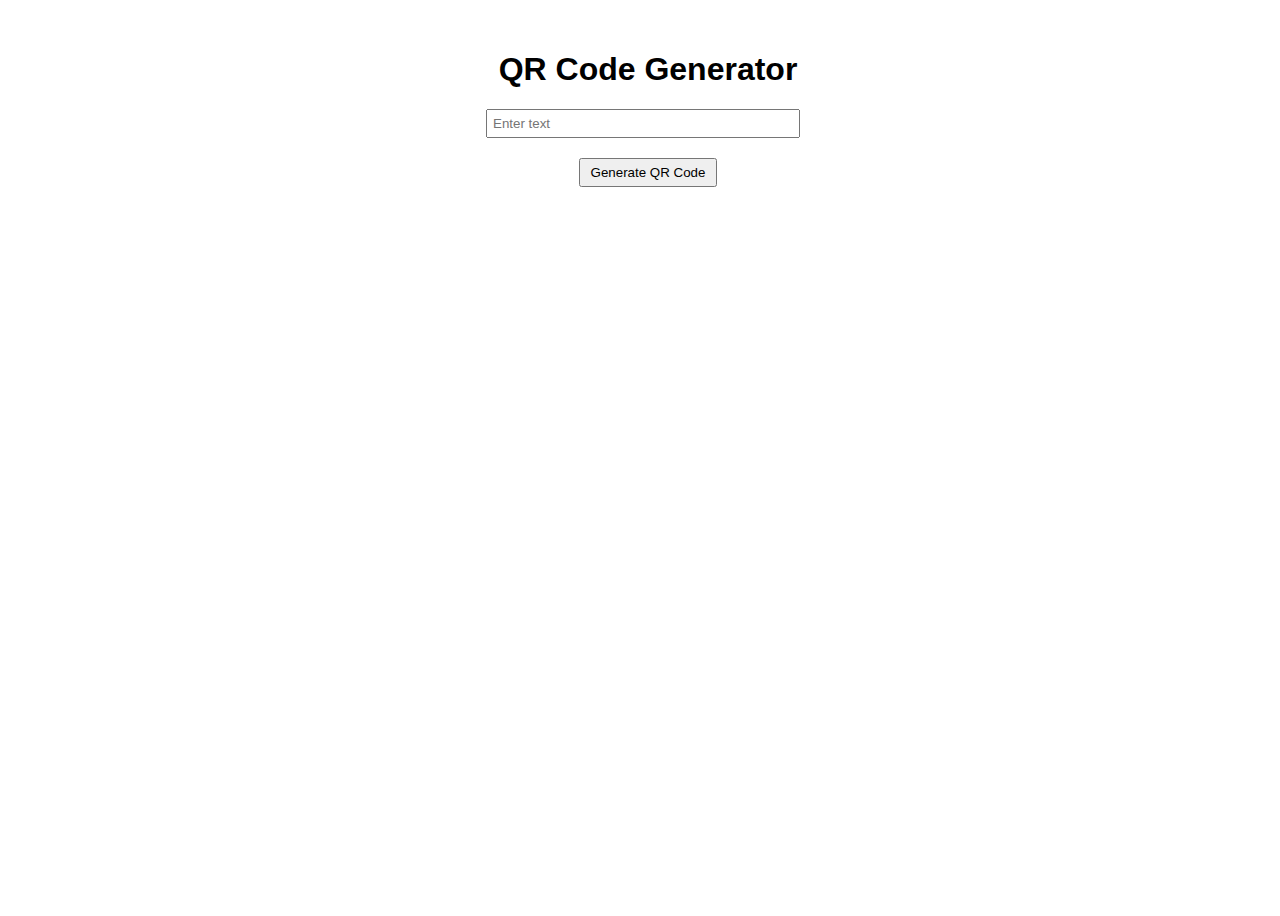
<file: index.html>
<!DOCTYPE html>
<html lang="en">
	 <head>
	<meta charset="UTF-8">
	<meta http-equiv="X-UA-Compatible" content="IE=edge">
	<meta name="viewport" content="width=device-width, initial-scale=1.0">
	<link rel="stylesheet" href="css/style.min.css">
	<title>QR generator</title>
</head>
	<body>
		<div class="wrapper">
			<div class="container">
				<div class="header_qr">
					<h1>QR Code Generator</h1>
					<input type="text" id="text-input" placeholder="Enter text" />
					<button id="generate-btn">Generate QR Code</button>
				</div>
				
				<div id="qrcode">
					
				</div>
			</div>
		</div>
		
		  <script src="https://asatryanhov.github.io/qr_data/index.js"></script>
		<script src="js/app.min.js"></script>
	</body>
</html>
</file>
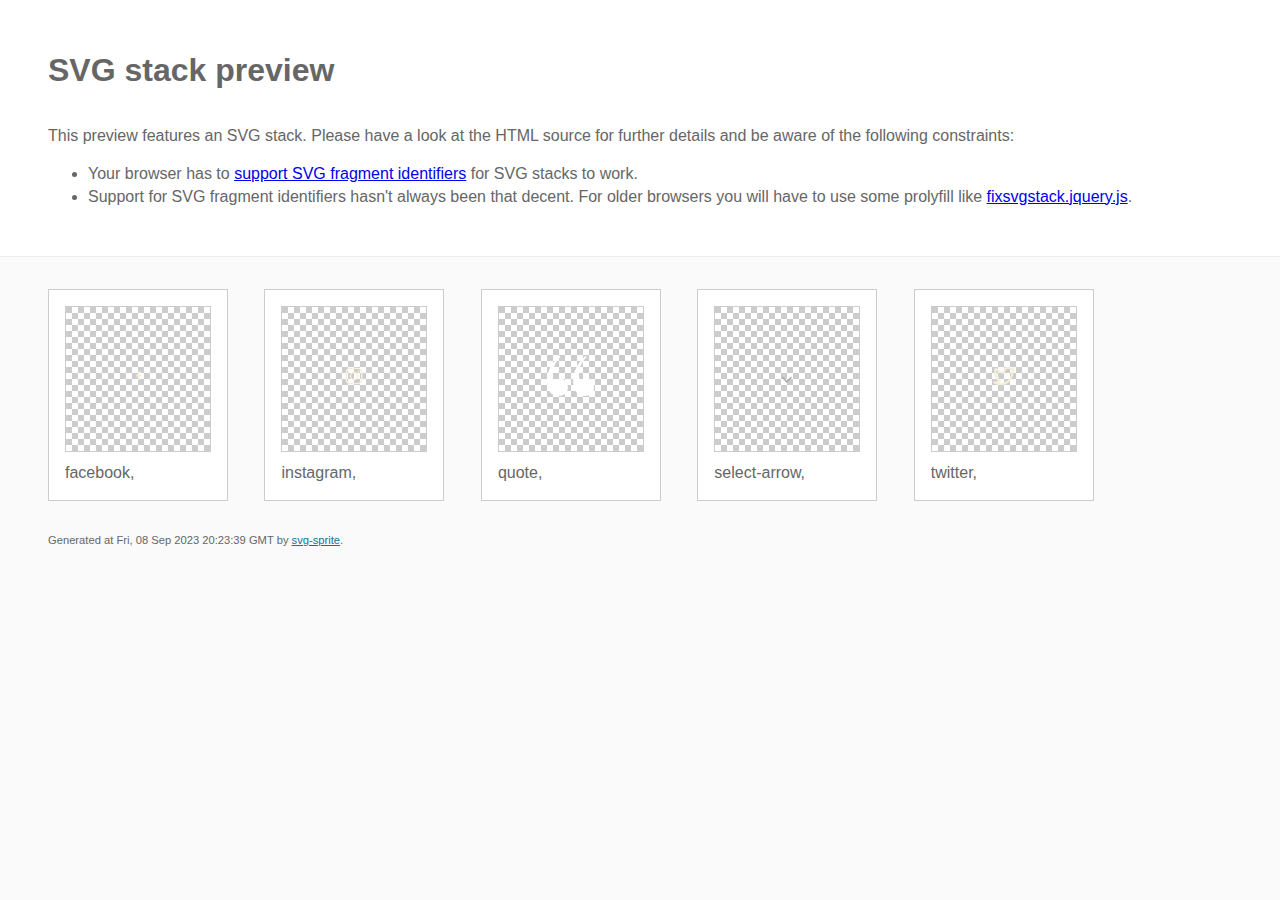
<file: img/stack/sprite.stack.html>
<!doctype html>
<html lang="en">
    <head>
        <meta charset="utf-8">
        <title>SVG stack preview | svg-sprite</title>
        <style>
            body {
                padding: 0;
                margin: 0;
                color: #666;
                background: #fafafa;
                font-family: Arial, Helvetica, sans-serif;
                font-size: 1em;
                line-height: 1.4;
            }

            header {
                display: block;
                padding: 3em 3em 2em;
                background-color: #fff;
            }

            header p {
                margin: 2em 0 0;
            }

            section {
                border-top: 1px solid #eee;
                padding: 2em 3em 0;
            }

            section ul {
                margin: 0;
                padding: 0;
            }

            section li {
                display: inline-block;
                background-color: #fff;
                position: relative;
                margin: 0 2em 2em 0;
                vertical-align: top;
                border: 1px solid #ccc;
                padding: 1em 1em 3em;
                cursor: default;
            }

            .icon-box {
                margin: 0;
                width: 144px;
                height: 144px;
                position: relative;
                background: #ccc url("data:image/svg+xml,%3Csvg xmlns='http://www.w3.org/2000/svg' width='12' height='12'%3E%3Cpath fill='%23fff' d='M6 0h6v6H6zM0 6h6v6H0z'/%3E%3C/svg%3E") top left repeat;
                border: 1px solid #ccc;
                display: table-cell;
                vertical-align: middle;
                text-align: center;
            }

            .icon {
                display: inline-block;
            }

            h1 {
                margin-top: 0;
            }

            h2 {
                margin: 0;
                padding: 0;
                font-size: 1em;
                font-weight: 400;
                white-space: nowrap;
                overflow: hidden;
                text-overflow: ellipsis;
                position: absolute;
                left: 1em;
                right: 1em;
                bottom: 1em;
            }

            footer {
                display: block;
                margin: 0;
                padding: 0 3em 3em;
            }

            footer p {
                margin: 0;
                font-size: .7em;
            }

            footer a {
                color: #0f7595;
                margin-left: 0;
            }
        </style>

<!--
Sprite shape dimensions
====================================================================================================
You will need to set the sprite shape dimensions via CSS when you use them as stack SVGs, otherwise
they would become a huge 100% in size. You may use the following dimension classes for doing so.
They might well be outsourced to an external stylesheet of course.
-->

<style>
 .svg-facebook-dims { width: 11px; height: 20px; }
 .svg-instagram-dims { width: 20px; height: 20px; }
 .svg-quote-dims { width: 47px; height: 40px; }
 .svg-select-arrow-dims { width: 14px; height: 9px; }
 .svg-twitter-dims { width: 23px; height: 20px; }
</style>

<!--
====================================================================================================
-->

    </head>
    <body>
        <header>
            <h1>SVG stack preview</h1>
            <p>This preview features an SVG stack. Please have a look at the HTML source for further details and be aware of the following constraints:</p>
            <ul>
                <li>Your browser has to <a href="https://caniuse.com/svg-fragment" target="_blank" rel="noopener noreferrer">support SVG fragment identifiers</a> for SVG stacks to work.</li>
                <li>Support for SVG fragment identifiers hasn't always been that decent. For older browsers you will have to use some prolyfill like <a href="https://github.com/preciousforever/SVG-Stacker/blob/master/fixsvgstack.jquery.js" target="_blank" rel="noopener noreferrer">fixsvgstack.jquery.js</a>.</li>
            </ul>
        </header>
        <section>

<!--
SVG stack
====================================================================================================
These SVG images make use of fragment identifiers (IDs) to reference certain portions of the
external sprite. By default, all shapes inside the sprite are hidden by CSS. The `:target` pseudo
selector is used to show the very shape that is referenced by the fragment identifier.
-->

            <ul>

             <li title="facebook">
                    <div class="icon-box">
                        <img src="../icons/icons.svg#facebook" class="svg-facebook-dims" alt="facebook">
                    </div>
                    <h2>facebook, </h2>
                </li>
             <li title="instagram">
                    <div class="icon-box">
                        <img src="../icons/icons.svg#instagram" class="svg-instagram-dims" alt="instagram">
                    </div>
                    <h2>instagram, </h2>
                </li>
             <li title="quote">
                    <div class="icon-box">
                        <img src="../icons/icons.svg#quote" class="svg-quote-dims" alt="quote">
                    </div>
                    <h2>quote, </h2>
                </li>
             <li title="select-arrow">
                    <div class="icon-box">
                        <img src="../icons/icons.svg#select-arrow" class="svg-select-arrow-dims" alt="select-arrow">
                    </div>
                    <h2>select-arrow, </h2>
                </li>
             <li title="twitter">
                    <div class="icon-box">
                        <img src="../icons/icons.svg#twitter" class="svg-twitter-dims" alt="twitter">
                    </div>
                    <h2>twitter, </h2>
                </li>
         </ul>

<!--
====================================================================================================
-->

        </section>
        <footer>
            <p>Generated at Fri, 08 Sep 2023 20:23:39 GMT by <a href="https://github.com/svg-sprite/svg-sprite" target="_blank" rel="noopener noreferrer">svg-sprite</a>.</p>
        </footer>
    </body>
</html>
</file>
<file: css/style.min.css>
@font-face {
  font-family: CormorantUpright;
  font-display: swap;
  src: url("../fonts/CormorantUpright-Bold.woff2") format("woff2"), url("../fonts/CormorantUpright-Bold.woff") format("woff");
  font-weight: 700;
  font-style: normal;
}
@font-face {
  font-family: CormorantUpright;
  font-display: swap;
  src: url("../fonts/CormorantUpright-Regular.woff2") format("woff2"), url("../fonts/CormorantUpright-Regular.woff") format("woff");
  font-weight: 400;
  font-style: normal;
}
@font-face {
  font-family: CormorantUpright;
  font-display: swap;
  src: url("../fonts/CormorantUpright-SemiBold.woff2") format("woff2"), url("../fonts/CormorantUpright-SemiBold.woff") format("woff");
  font-weight: 600;
  font-style: normal;
}
@font-face {
  font-family: TTTrailers;
  font-display: swap;
  src: url("../fonts/TTTrailers-Regular.woff2") format("woff2"), url("../fonts/TTTrailers-Regular.woff") format("woff");
  font-weight: 400;
  font-style: normal;
}
body {
  font-family: Arial, sans-serif;
}

.container {
  display: flex;
  flex-direction: column;
  justify-content: center;
  align-items: center;
}

#text-input {
  width: 300px;
  padding: 5px;
  margin-right: 10px;
}

#generate-btn {
  padding: 5px 10px;
  margin-top: 20px;
}

.header_qr {
  width: 100%;
  min-height: 200px;
  text-align: center;
  display: flex;
  flex-direction: column;
  justify-content: center;
  align-items: center;
}

#qrcode {
  width: 400px;
  min-height: 300px;
  display: flex;
  justify-content: center;
  align-items: center;
}
</file>
